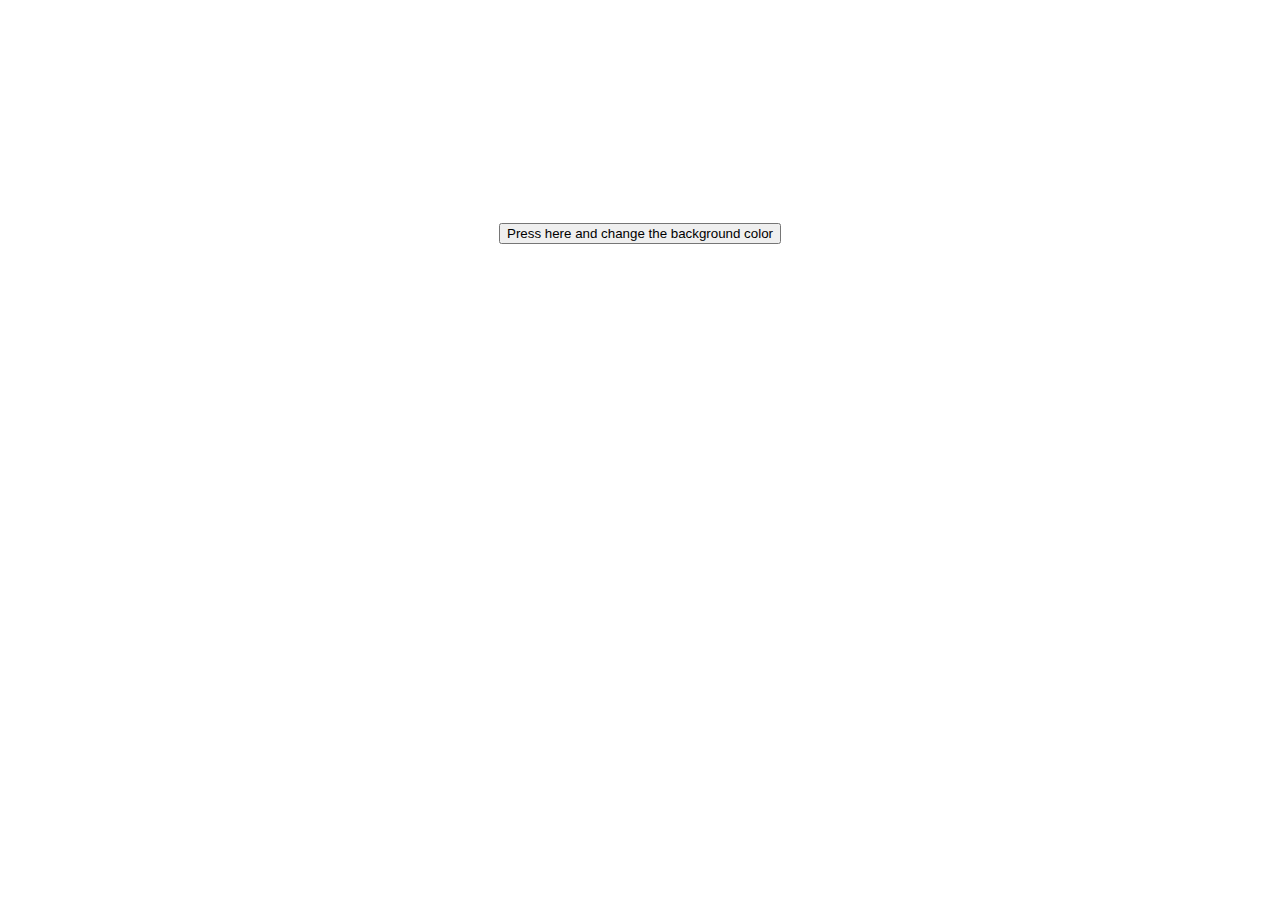
<file: projectbackground/project01.html>
<!DOCTYPE html>
<html lang="en" dir="ltr">
  <head>
    <meta charset="utf-8">
    <title>One project</title>
    <link rel="stylesheet" href="style.css">
  </head>
  <body>
    <button type="button" name="button" id="btn">Press here and change the background color</button>
  </body>
</html>
</file>
<file: projectbackground/style.css>
body{
  min-width: 100vh;
  min-height: 50vh;
  display: flex;
  justify-content: center;
  align-items: center;
}
</file>
